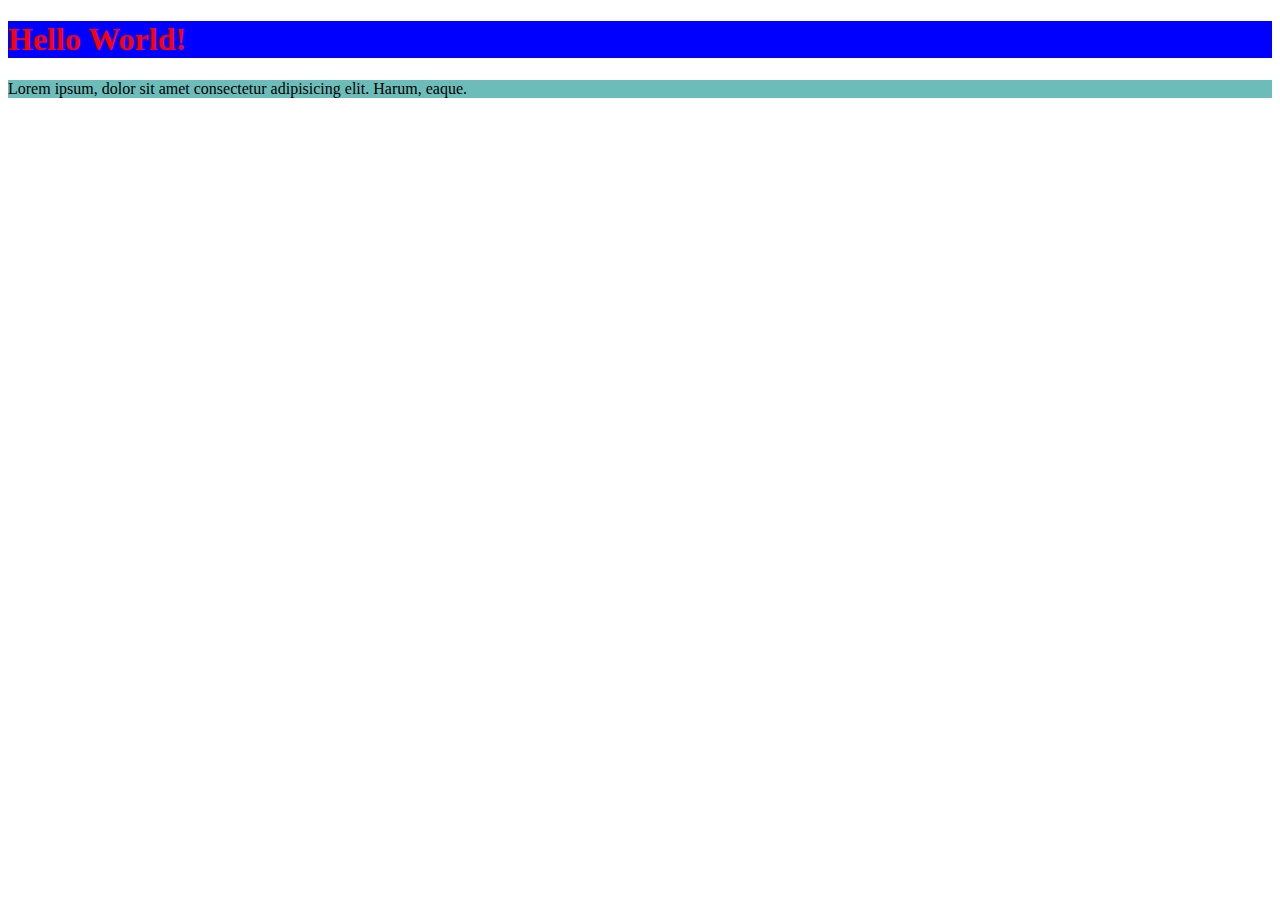
<file: lesson1/index.html>
<!DOCTYPE html>
<html lang="en">
  <head>
    <meta charset="UTF-8" />
    <meta name="viewport" content="width=device-width, initial-scale=1.0" />
    <link rel="stylesheet" href="style.css" />
    <title>Css Course</title>
  </head>
  <body>
    <h1>Hello World!</h1>
    <p>
      Lorem ipsum, dolor sit amet consectetur adipisicing elit. Harum, eaque.
    </p>
  </body>
</html>
</file>
<file: lesson1/style.css>
h1 {
  color: red;
  background-color: blue;
}

p {
  color: #000;
  background-color: rgba(108, 189, 186, 1);
}
</file>
